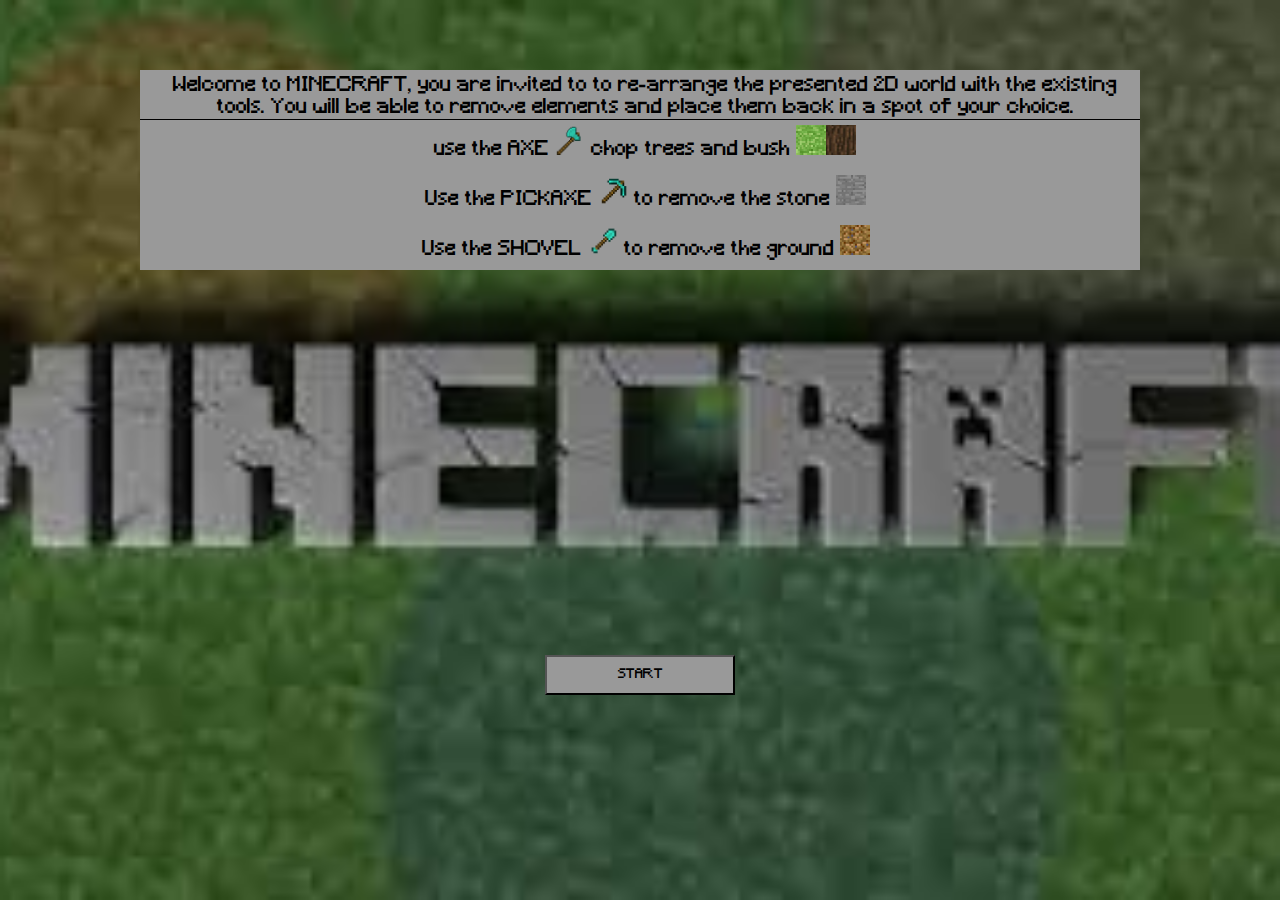
<file: index.html>
<!DOCTYPE html>
<html lang="en">
  <head>
    <meta charset="UTF-8" />
    <meta http-equiv="X-UA-Compatible" content="IE=edge" />
    <meta name="viewport" content="width=device-width, initial-scale=1.0" />
    <title>Minecraft</title>
    <link rel="stylesheet" href="./css/style.css" />
  </head>
  <body>
    <div class="welcome">
      <div class="instructions">
        <div id="message" class="inst-lines">
          Welcome to MINECRAFT, you are invited to to re-arrange the presented
          2D world with the existing tools. You will be able to remove elements
          and place them back in a spot of your choice.
        </div>
        <div class="inst-lines">
          use the AXE <img src="./img/axe.png" alt="" /> chop trees and bush
          <img src="./img/leaves-bush.jpg" alt="" /><img
            src="./img/tree-trunk.jpg"
            alt=""
          />
        </div>
        <div class="inst-lines">
          Use the PICKAXE <img src="./img/diamond_pickaxe.png" alt="" /> to
          remove the stone <img src="./img/stone.jpg" alt="" />
        </div>
        <div class="inst-lines">
          Use the SHOVEL <img src="./img/shovel.png" alt="" /> to remove the
          ground <img src="./img/ground.jpg" alt="" />
        </div>
      </div>
      <a class="start-link" href="./game.html"
        ><button class="start-button">START</button></a
      >
    </div>
  </body>
</html>
</file>
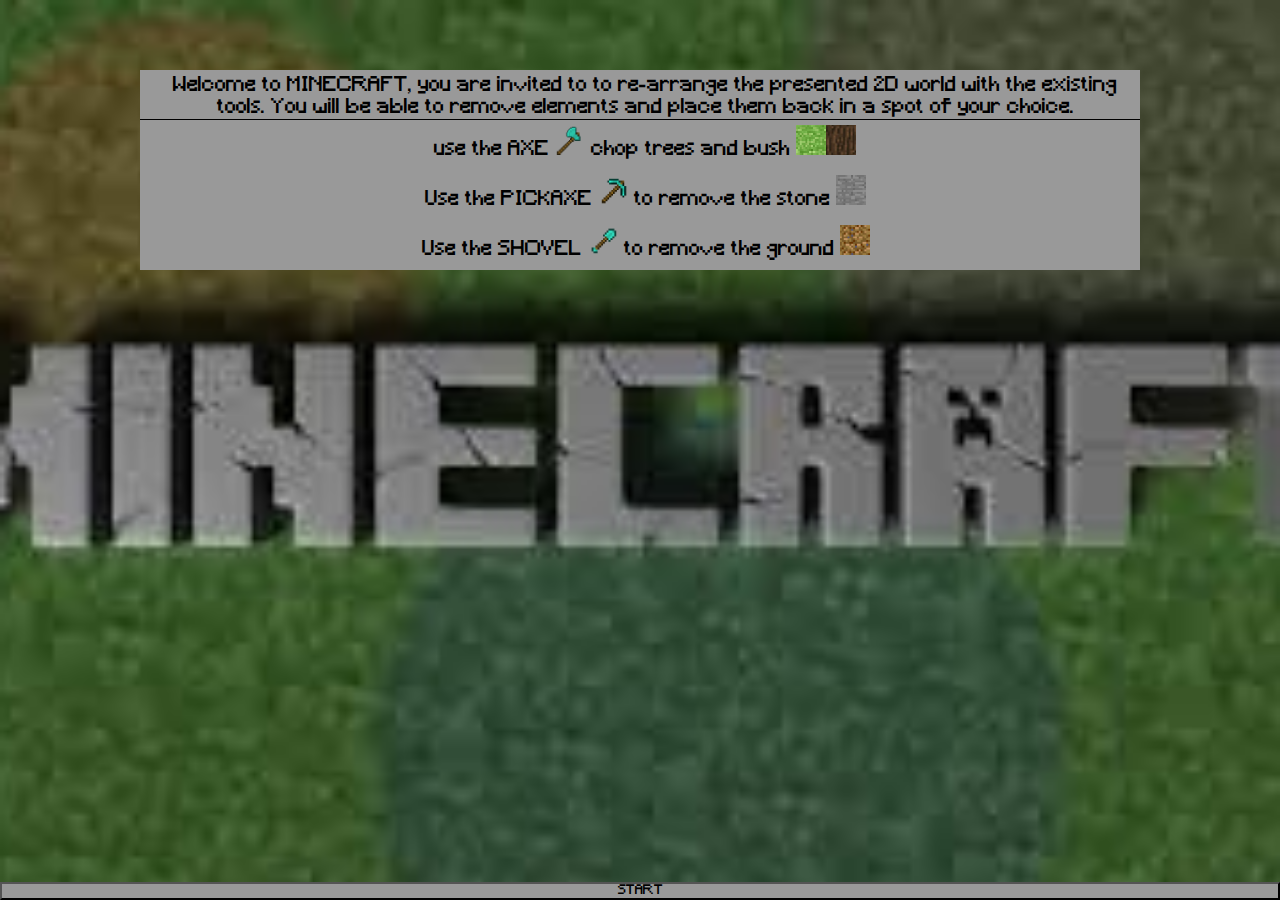
<file: html/index.html>
<!DOCTYPE html>
<html lang="en">
  <head>
    <meta charset="UTF-8" />
    <meta http-equiv="X-UA-Compatible" content="IE=edge" />
    <meta name="viewport" content="width=device-width, initial-scale=1.0" />
    <title>Minecraft</title>
    <link rel="stylesheet" href="../css/style.css" />
  </head>
  <body>
    <div class="welcome">
      <div class="instructions">
        <div id="message" class="inst-lines">
          Welcome to MINECRAFT, you are invited to to re-arrange the presented
          2D world with the existing tools. You will be able to remove elements
          and place them back in a spot of your choice.
        </div>
        <div class="inst-lines">
          use the AXE <img src="../img/axe.png" alt="" /> chop trees and bush
          <img src="../img/leaves-bush.jpg" alt="" /><img
            src="../img/tree-trunk.jpg"
            alt=""
          />
        </div>
        <div class="inst-lines">
          Use the PICKAXE <img src="../img/diamond_pickaxe.png" alt="" /> to
          remove the stone <img src="../img/stone.jpg" alt="" />
        </div>
        <div class="inst-lines">
          Use the SHOVEL <img src="../img/shovel.png" alt="" /> to remove the
          ground <img src="../img/ground.jpg" alt="" />
        </div>
      </div>
      <a href="../html/game.html"
        ><button class="start-button">START</button></a
      >
    </div>
  </body>
</html>
</file>
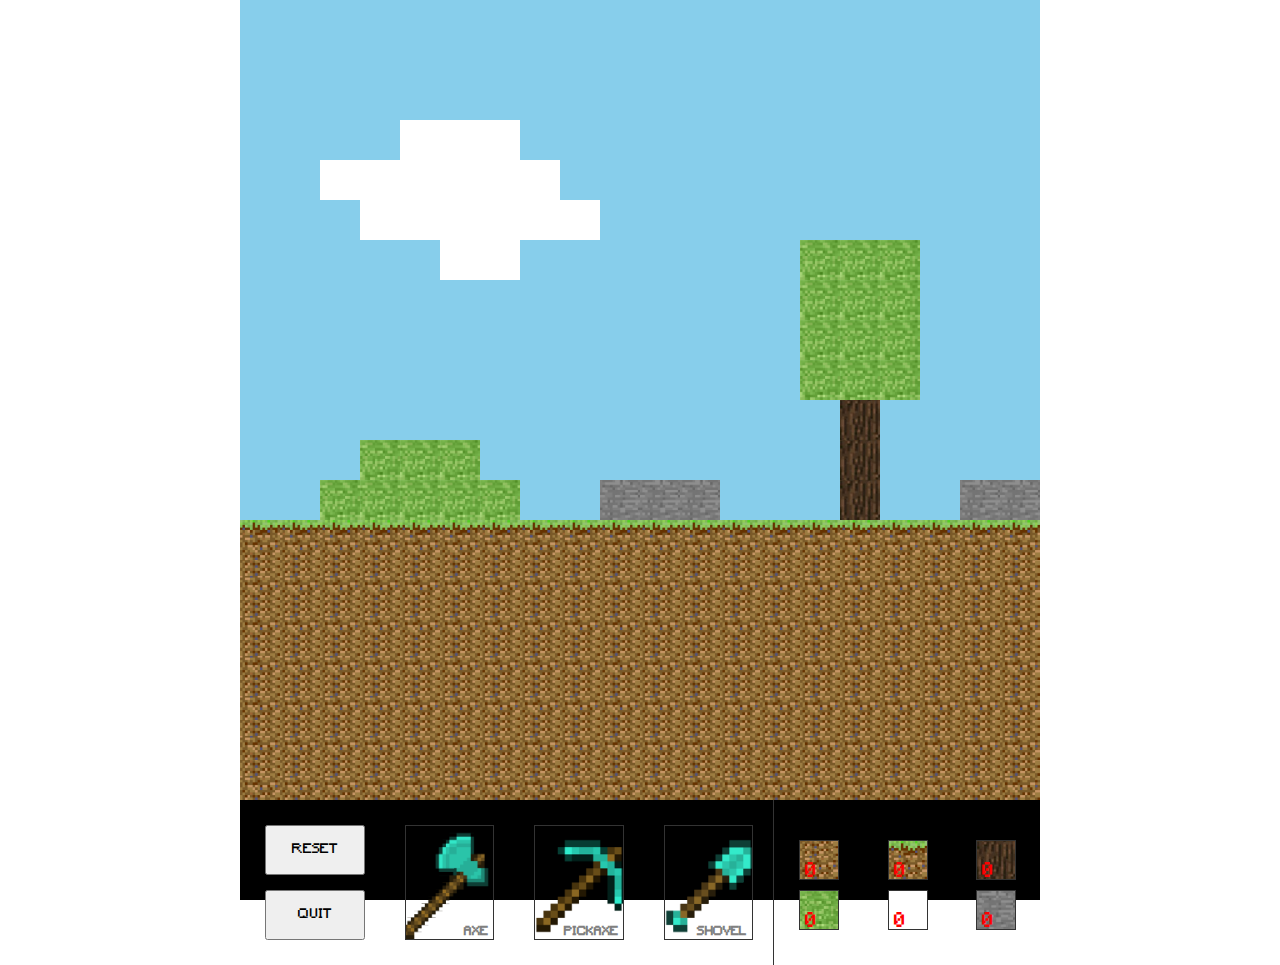
<file: game.html>
<!DOCTYPE html>
<html lang="en">
  <head>
    <meta charset="UTF-8" />
    <meta http-equiv="X-UA-Compatible" content="IE=edge" />
    <meta name="viewport" content="width=device-width, initial-scale=1.0" />
    <link rel="stylesheet" href="./css/style.css" />
    <title>Minecraft</title>
  </head>
  <body>
    <div class="main-page">
      <div class="container">
        <div class="game-world"></div>
        <div class="tool-panel">
          <div class="tools"></div>
          <div class="inventory"></div>
        </div>
      </div>
    </div>
    <script src="./js/index.js"></script>
  </body>
</html>
</file>
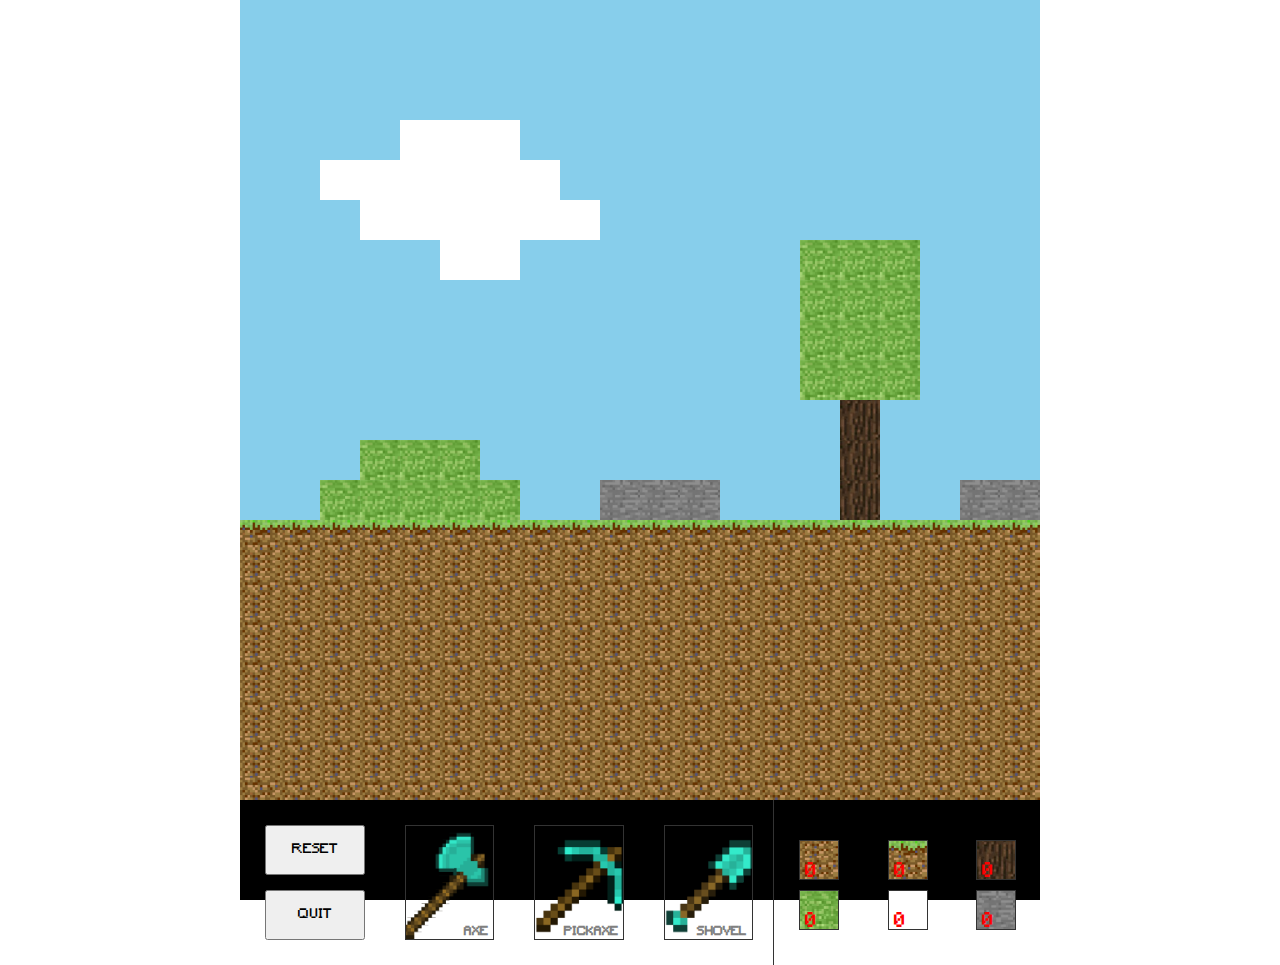
<file: html/game.html>
<!DOCTYPE html>
<html lang="en">
  <head>
    <meta charset="UTF-8" />
    <meta http-equiv="X-UA-Compatible" content="IE=edge" />
    <meta name="viewport" content="width=device-width, initial-scale=1.0" />
    <link rel="stylesheet" href="../css/style.css" />
    <title>Minecraft</title>
  </head>
  <body>
    <div class="main-page">
      <div class="container">
        <div class="game-world"></div>
        <div class="tool-panel">
          <div class="tools"></div>
          <div class="inventory"></div>
        </div>
      </div>
    </div>
    <script src="../js/index.js"></script>
  </body>
</html>
</file>
<file: css/style.css>
@font-face {
  font-family: Minecraft;
  src: url(../fonts/Minecraft.ttf);
}

* {
  box-sizing: border-box;
  margin: 0;
  padding: 0;
  font-family: "Minecraft";
}

.welcome {
  display: flex;
  flex-direction: column;
  justify-content: space-between;
  width: 100vw;
  height: 100vh;
  background: url("../img/main1.jpeg") no-repeat center center/cover;
}

.instructions {
  font-size: 20px;
  height: 200px;
  width: 1000px;
  margin-top: 70px;
  margin-left: auto;
  margin-right: auto;
  background: #999;
}

.instructions #message {
  border-bottom: 1px solid black;
}

.inst-lines {
  height: 25%;
  text-align: center;
  padding-top: 5px;
  padding-left: 10px;
}

.inst-lines img {
  width: 30px;
  height: 30px;
}
.start-link {
  width: 200px;
  height: 50px;
  margin-bottom: 200px;
  margin-right: auto;
  margin-left: auto;
  font-size: 25px;
  padding: 5px;
  background-color: transparent;
}

.start-button {
  width: 100%;
  height: 100%;
  background-color: #999;
}
.container {
  width: 800px;
  height: 100vh;
  margin-right: auto;
  margin-left: auto;
}
.game-world {
  display: grid;
  grid-template-columns: repeat(20, 1fr);
  column-gap: 0;
  align-items: center;
  justify-content: center;
  height: 800px;
  background-color: skyblue;
}

.cell {
  width: 40px;
  height: 40px;
}

.cell:hover {
  border: 1px blue solid;
}

/* --------------------- Materials ----------------------- */
.ground {
  background: url("../img/ground.jpg") no-repeat center center / cover;
}

.grass-top {
  background: url("../img/grass-top_ground.jpg") no-repeat center center/cover;
}

.tree-trunk {
  background: url("../img/tree-trunk.jpg") no-repeat center center/cover;
}

.leaves-bush {
  background: url("../img/leaves-bush.jpg") no-repeat center center/cover;
}

.cloud {
  background: url("../img/cloud.jpg") no-repeat center center/cover;
}
.stone {
  background: url("../img/stone.jpg") no-repeat center center/cover;
}

/* ---------------- Tools and Inventory ------------------ */

.tool-panel {
  display: grid;
  grid-template-columns: 2fr 1fr;
  width: 100%;
  height: calc(100vh - 800px);
  background-color: black;
}
/* ------------------------ Tools  ----------------------- */
.tools {
  display: grid;
  grid-template-columns: repeat(4, 1fr);
}

.tool {
  border: 1px solid #333;
  margin: 25px 20px;
  color: grey;
  text-align: end;
  padding-top: 100px;
  padding-right: 5px;
  font-size: 12px;
  font-weight: bold;
}

.axe {
  background: url("../img/axe.png") no-repeat center center/cover;
}
.axe-clicked {
  background: url("../img/axe.png") no-repeat center center/cover;
  background-color: green;
  color: black;
}
.pick-axe {
  background: url("../img/diamond_pickaxe.png") no-repeat center center/cover;
}
.pick-axe-clicked {
  background: url("../img/diamond_pickaxe.png") no-repeat center center/cover;
  background-color: green;
  color: black;
}
.shovel {
  background: url("../img/shovel.png") no-repeat center center/cover;
}
.shovel-clicked {
  background: url("../img/shovel.png") no-repeat center center/cover;
  background-color: green;
  color: black;
}

.axe:hover,
.pick-axe:hover,
.shovel:hover,
.axe-clicked:hover,
.pick-axe-clicked:hover,
.shovel-clicked:hover {
  border: 1px solid white;
}
/* ---------------------- Buttons --------------------- */
.buttons {
  justify-content: space-between;
  flex-direction: column;
  margin: 25px 20px;
  color: grey;
  font-size: 20px;
  font-weight: bold;
}

.reset-button {
  height: 50px;
  width: 100px;
  margin-left: 5px;
}

.quit {
  background: transparent;
}
.quit-button {
  height: 50px;
  width: 100px;
  margin-top: 15px;
  margin-left: 5px;
}

/* ---------------------- Inventory --------------------- */
.inventory {
  border-left: 1px solid #333;
  display: grid;
  grid-template-columns: repeat(3, 1fr);
  grid-template-rows: repeat(2, 50px);
}

.inventory-item {
  border: 1px solid #333;
  width: 40px;
  height: 40px;
  margin-top: 40px;
  margin-left: 25px;
  color: red;
  font-size: 20px;
  padding-top: 20px;
  padding-left: 5px;
}

.inv-ground {
  background: url("../img/ground.jpg") no-repeat center center / cover;
}

.inv-grass-top {
  background: url("../img/grass-top_ground.jpg") no-repeat center center/cover;
}

.inv-tree-trunk {
  background: url("../img/tree-trunk.jpg") no-repeat center center/cover;
}

.inv-leaves-bush {
  background: url("../img/leaves-bush.jpg") no-repeat center center/cover;
}

.inv-cloud {
  background: url("../img/cloud.jpg") no-repeat center center/cover;
}
.inv-stone {
  background: url("../img/stone.jpg") no-repeat center center/cover;
}

.inv-ground:hover,
.inv-grass-top:hover,
.inv-tree-trunk:hover,
.inv-leaves-bush:hover,
.inv-cloud:hover,
.inv-stone:hover {
  border: 3px solid red;
}

/* ---------------------- Dymanics --------------------- */
</file>
